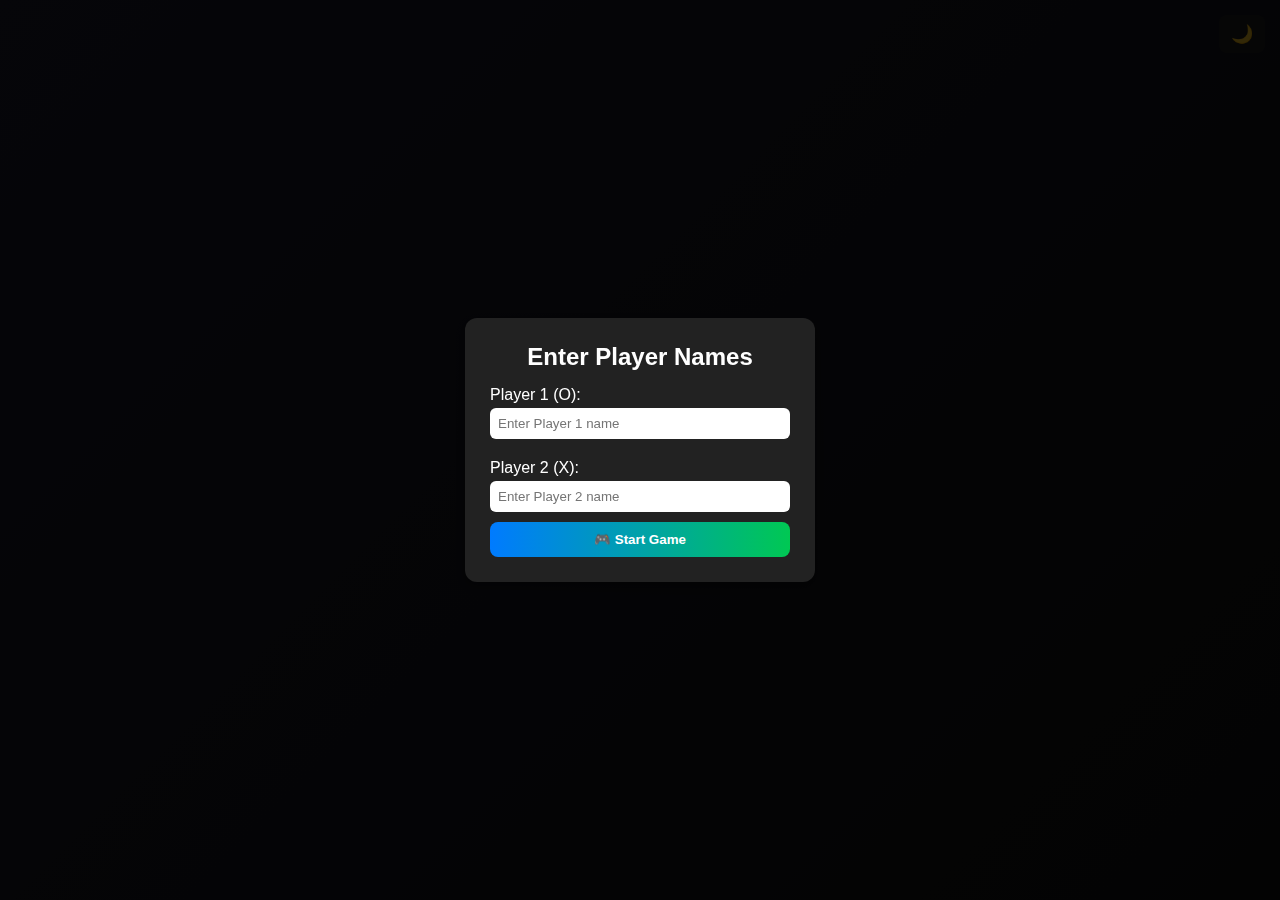
<file: index.html>
<!DOCTYPE html>
<html lang="en">
<head>
  <meta charset="UTF-8" />
  <meta name="viewport" content="width=device-width, initial-scale=1.0" />
  <title>Tic Tac Toe | Krishna</title>
  <link rel="stylesheet" href="style.css" />
  <link rel="icon" href="https://cdn-icons-png.flaticon.com/512/906/906334.png">
</head>

<body>
  <!-- Theme Toggle -->
  <button id="theme-toggle" class="theme-btn">🌙</button>

  <h1 class="title">Tic Tac Toe</h1>
  <h2 id="turn-indicator" class="turn hidden">Turn:</h2>

  <!-- Player Input Modal -->
  <div id="player-modal" class="modal">
    <div id="modal-box" class="modal-box">
      <h2>Enter Player Names</h2>
      <label>Player 1 (O):</label>
      <input id="player1" type="text" placeholder="Enter Player 1 name" />
      <label>Player 2 (X):</label>
      <input id="player2" type="text" placeholder="Enter Player 2 name" />
      <button id="start-game" class="start-btn">🎮 Start Game</button>
    </div>
  </div>

  <!-- Game Board -->
  <div id="game-board" class="board hidden">
    <div class="msg-container hidden">
      <h2 class="msg"></h2>
      <button class="new-btn">🔄 New Game</button>
    </div>

    <div class="game-grid">
      <button class="btn"></button>
      <button class="btn"></button>
      <button class="btn"></button>
      <button class="btn"></button>
      <button class="btn"></button>
      <button class="btn"></button>
      <button class="btn"></button>
      <button class="btn"></button>
      <button class="btn"></button>
    </div>

    <button class="reset-btn">Reset Game</button>
  </div>

  <script src="tto.js"></script>
</body>
</html>
</file>
<file: style.css>
* {
  margin: 0;
  padding: 0;
  box-sizing: border-box;
  font-family: "Poppins", sans-serif;
}

body {
  background: linear-gradient(135deg, #1e1e2f, #121212);
  color: white;
  min-height: 100vh;
  display: flex;
  flex-direction: column;
  align-items: center;
  justify-content: center;
  transition: background 0.5s, color 0.5s;
}

/* Title */
.title {
  font-size: 3rem;
  font-weight: bold;
  margin-bottom: 10px;
  color: #f5c542;
  text-align: center;
}

/* Turn indicator */
.turn {
  font-size: 1.5rem;
  margin-bottom: 20px;
  text-align: center;
}
.hidden {
  display: none !important;
  visibility: hidden !important;
  opacity: 0 !important;
}

/* Theme button */
.theme-btn {
  position: absolute;
  top: 15px;
  right: 15px;
  background: #222;
  color: #fff;
  border: none;
  padding: 8px 12px;
  border-radius: 8px;
  cursor: pointer;
  font-size: 18px;
  transition: background 0.3s;
}
.theme-btn:hover {
  background: #333;
}

/* Modal */
.modal {
  position: fixed;
  inset: 0;
  background: rgba(0, 0, 0, 0.8);
  display: flex;
  align-items: center;
  justify-content: center;
  z-index: 100;
}

.modal-box {
  background: #222;
  color: white;
  padding: 25px;
  border-radius: 12px;
  width: 90%;
  max-width: 350px;
  box-shadow: 0 4px 12px rgba(0, 0, 0, 0.4);
  animation: fadeIn 0.6s ease;
}

.modal-box h2 {
  text-align: center;
  margin-bottom: 15px;
}
.modal-box label {
  display: block;
  margin: 10px 0 4px;
}
.modal-box input {
  width: 100%;
  padding: 8px;
  border-radius: 6px;
  border: none;
  margin-bottom: 10px;
}
.start-btn {
  width: 100%;
  background: linear-gradient(90deg, #007bff, #00c853);
  color: white;
  border: none;
  padding: 10px;
  border-radius: 8px;
  cursor: pointer;
  font-weight: bold;
  transition: transform 0.3s;
}
.start-btn:hover {
  transform: scale(1.05);
}

/* Game board */
.board {
  text-align: center;
}
.game-grid {
  display: grid;
  grid-template-columns: repeat(3, 100px);
  grid-gap: 15px;
  justify-content: center;
  margin-bottom: 20px;
}

.btn {
  width: 100px;
  height: 100px;
  font-size: 2.5rem;
  border-radius: 12px;
  border: 2px solid #444;
  background: #f5c542;
  color: #222;
  font-weight: bold;
  cursor: pointer;
  transition: transform 0.2s, background 0.3s;
}
.btn:hover {
  transform: scale(1.05);
  background: #ffd166;
}
.btn:disabled {
  cursor: not-allowed;
  opacity: 0.8;
}

/* Buttons */
.reset-btn,
.new-btn {
  background: #444;
  color: white;
  border: none;
  padding: 10px 18px;
  border-radius: 10px;
  cursor: pointer;
  font-weight: bold;
  transition: 0.3s;
}
.reset-btn:hover,
.new-btn:hover {
  background: #666;
}

/* Message */
.msg-container {
  margin-bottom: 15px;
}
.msg {
  font-size: 1.5rem;
  color: #00e676;
  margin-bottom: 8px;
}

/* Animations */
@keyframes fadeIn {
  from {
    opacity: 0;
    transform: translateY(20px);
  }
  to {
    opacity: 1;
    transform: translateY(0);
  }
}

/* Light Theme */
.light {
  background: #f8f8f8;
  color: #222;
}
.light .modal-box {
  background: #fff;
  color: #000;
}
.light .btn {
  background: #ffcc00;
  color: #000;
}

/* Responsive */
@media (max-width: 600px) {
  .title {
    font-size: 2.2rem;
  }
  .turn {
    font-size: 1.2rem;
  }
  .game-grid {
    grid-template-columns: repeat(3, 80px);
    grid-gap: 10px;
  }
  .btn {
    width: 80px;
    height: 80px;
    font-size: 2rem;
  }
  .modal-box {
    width: 85%;
    padding: 20px;
  }
}
</file>
